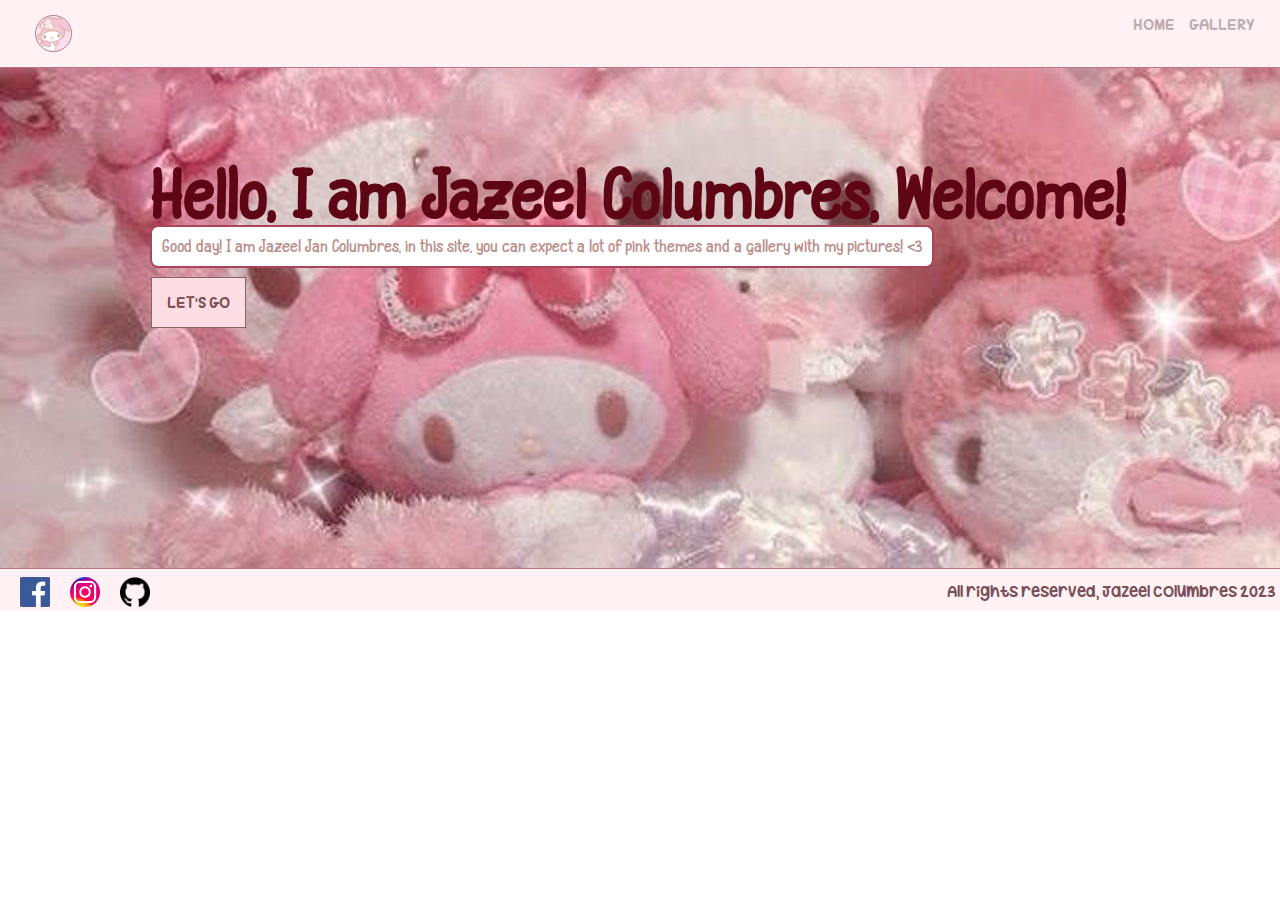
<file: index.html>
<!DOCTYPE html>
<html lang="en">
<head>
    <meta charset="UTF-8">
    <meta name="viewport" content="width=device-width, initial-scale=1.0">
    <title>Home Page</title>
</head>
<body>
    <div class="navbar">
        <div id="logo">
        <img src="images/melodyicon.png" alt="logo">
        </div>
        <div id="links">
            <a href="index.html">HOME</a>
        </div>
        <div id="links">
            <a href="jgallery.html">GALLERY</a>
        </div>
        
    </div>
      
    <div class="header">
        <h1>Hello, I am Jazeel Columbres, Welcome!</h1>
        <p>Good day! I am Jazeel Jan Columbres, in this site, you can expect a lot of pink themes and a gallery with my pictures! <3 </p>
        <a href="jgallery.html">LET'S GO</a>
    </div>
    <link rel="stylesheet" href="style.css">

    <div class="footer">
        <p>All rights reserved, Jazeel Columbres 2023</p>
        <div id="flinks">
            <a href="https://web.facebook.com/profile.php?id=100088731536634">
                <img src="images/fb.png" alt="">
            </a>
            <a href="https://www.instagram.com/jazii_who/">
                <img src="images/insta.png" alt="">
            </a>
            <a href="https://github.com/JaziColumbres">
                <img src="images/github.png" alt="">
            </a>
        </div>
    </div>

</body>
</html>
</file>
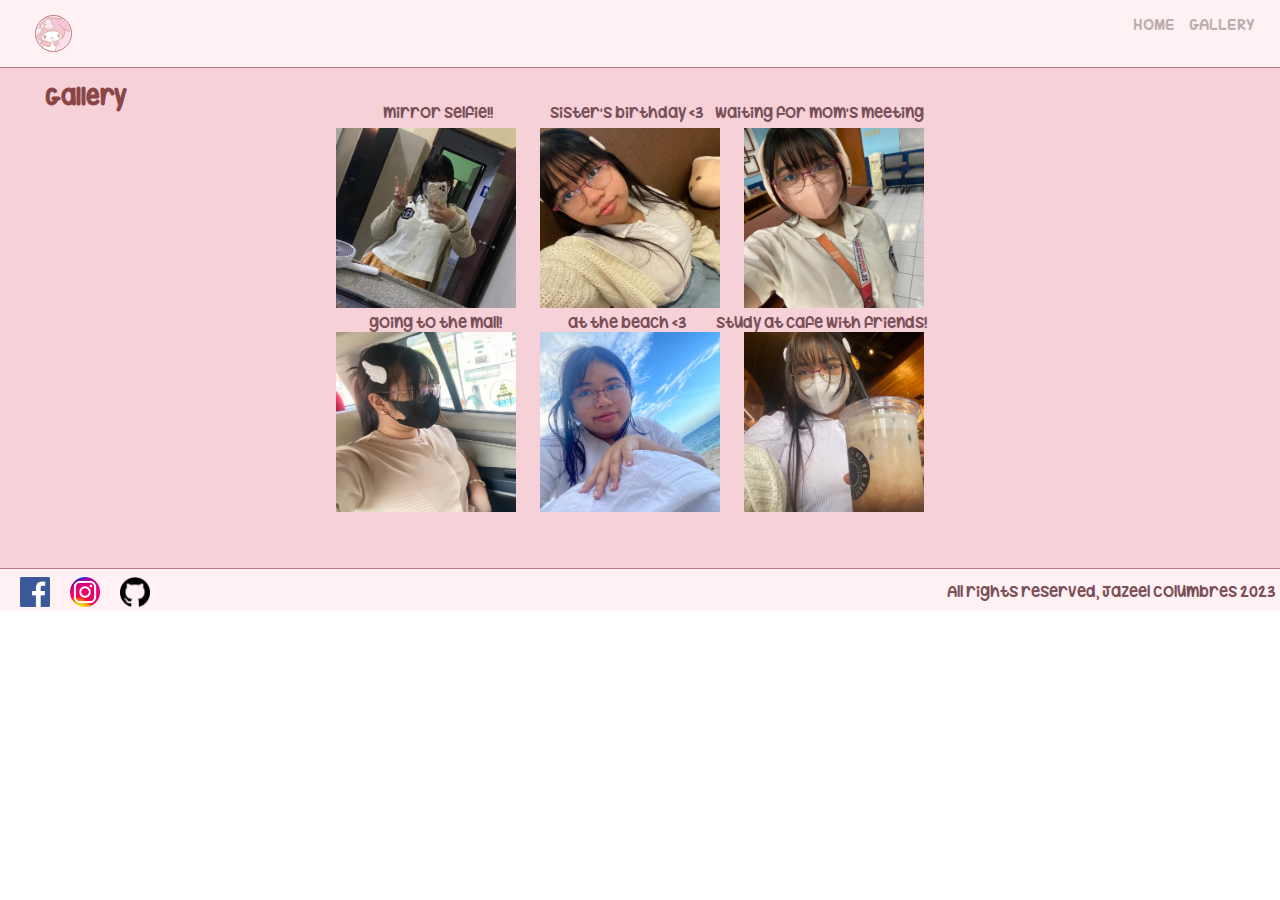
<file: jgallery.html>
<!DOCTYPE html>
<html lang="en">
<head>
    <meta charset="UTF-8">
    <meta name="viewport" content="width=device-width, initial-scale=1.0">
    <title>Gallery</title>
</head>
<body>
    <div class="navbar">
        <div id="logo">
        <img src="images/melodyicon.png" alt="logo">
        </div>
        <div id="links">
            <a href="index.html">HOME</a>
        </div>
        <div id="links">
            <a href="jgallery.html">GALLERY</a>
        </div>
    </div>

   
    <div class="header2"> 
        <div id="title"><h2>Gallery</h2></div>

        <div class="desc">
            <p id="p1">mirror selfie!!</p>
            <p id="p2">sister's birthday <3</p>
            <p id="p3">waiting for mom's meeting</p>
            <p id="p4">going to the mall!</p>
            <p id="p5">at the beach <3</p>
            <p id="p6">study at cafe with friends!</p>
        </div>

        <div class="images1">
            <img src="images/mirrorpic.jpg" alt="">
            <img src="images/sisbdaypic.jpg" alt="">
            <img src="images/waitmommeetpic.jpg" alt="">
        </div> 
        
        <div class="images2">
            <img src="images/otwtomallpic.jpg" alt="">
            <img src="images/Beachpic.jpg" alt="">
            <img src="images/studyseshwfrendpic.jpg" alt="">
        </div>
    </div>

    <div class="footer">
        <p>All rights reserved, Jazeel Columbres 2023</p>
        <div id="flinks">
            <a href="https://web.facebook.com/profile.php?id=100088731536634">
                <img src="images/fb.png" alt="">
            </a>
            <a href="https://www.instagram.com/jazii_who/">
                <img src="images/insta.png" alt="">
            </a>
            <a href="https://github.com/JaziColumbres">
                <img src="images/github.png" alt="">
            </a>
        </div>
    </div>

    <link rel="stylesheet" href="style.css">
</body>
</html>
</file>
<file: style.css>
*{
    margin: 0px;
    padding: 0px;
}

@font-face {
    font-family: cute;
    src: url(fonts/Hug\ Me\ Tight\ -\ OTF.otf);
}
@font-face {
    font-family: cute2;
    src: url(fonts/Pineapple\ Grass.ttf);
}

@font-face {
    font-family: cute3;
    src: url(fonts/KGHAPPY.ttf);
}

.navbar{
    padding: 15px;
    background-color: rgb(255, 241, 244);
    border-bottom: 1px solid rgb(189, 119, 132);
    text-align: right;
    overflow: hidden;
}

#logo, #links{
    display: inline;
}

#links a{
    color: rgb(139, 118, 118);
    text-decoration: none;
    font-family: cute;
    opacity: .55;
    transition: .4s;
    padding-right: 10px;
}
#links a:hover{opacity: 1; transition: .4s;}

#logo img{
    width: 35px;
    height: 35px;
    float: left;
    border: 1px solid rgb(189, 119, 132);
    border-radius: 100px;
    margin-left: 20px;
}

.header{
    background-image: url(images/header2.jpg);
    height: 500px;
    font-family: cute2;
    text-align: center;
    overflow: hidden;
    position: relative;
}

.header h1{
    display: inline;
    font-size: 5vw;
    padding: 10px;
    color: rgb(94, 6, 21);
    bottom: 65%;
    left: 11%;
    position: absolute;
}


.header p{
    padding: 10px;
    color: rgb(187, 145, 141);
    bottom: 60%;
    left: 11.7%;
    position: absolute;
    background-color: white;
    border: 2px solid rgb(168, 69, 86);
    border-radius: 8px;
}

.header a{
    padding: 15px;
    text-decoration: none;
    color: rgb(122, 80, 88); 
    border: 1px solid rgb(139, 97, 97);
    background-color: rgb(252, 221, 227);
    font-family: cute;
    position: absolute;
    bottom: 48%;
    left: 11.8%;
}

.footer{
    background-color: rgb(255, 241, 244);
    color: rgb(122, 80, 88);
    height: 42px;
    position: relative;
    font-family: cute;
    border-top: 1px solid rgb(189, 119, 132);
}

.footer p{
    position: absolute;
    margin-left: 74%;
    margin-top: 13px;
}

#flinks img{
    position: relative;
    float: left;
    margin-top: 8px;
    margin-left: 20px;
    height: 30px;
    width: 30px;
}



.header2{
    background-color: rgb(247, 209, 216);
    height: 500px;
    text-align: center;
    position: relative;
    overflow: hidden;
}

#title h2{
    font-family: cute;
    color: rgb(138, 70, 70);
    position: absolute;
    text-align: left;
    margin-top: 15px;
    margin-left: 45px;
}

.images1 img{
    width: 180px;
    height: 180px;
    margin-top: 60px;
    margin-right: 20px;
}

.images2 img{
    width: 180px;
    height: 180px;
    margin-top: 20px;
    margin-right: 20px;
}

.desc p{
    display: inline;
    position: relative;
    font-family: cute;
    color: rgb(122, 80, 88);
}

#p1{
    position: absolute;
    top: 35px;
    right: 61.5%;
}
#p2{
    position: absolute;
    top: 35px;
    right: 45%;
}
#p3{
    position: absolute;
    top: 35px;
    right: 27.8%;
}
#p4{
    position: absolute;
    top: 49%;
    right: 60.8%;
}
#p5{
    position: absolute;
    top: 49%;
    right: 46.3%;
}
#p6{
    position: absolute;
    top: 49%;
    right: 27.6%;
}
</file>
